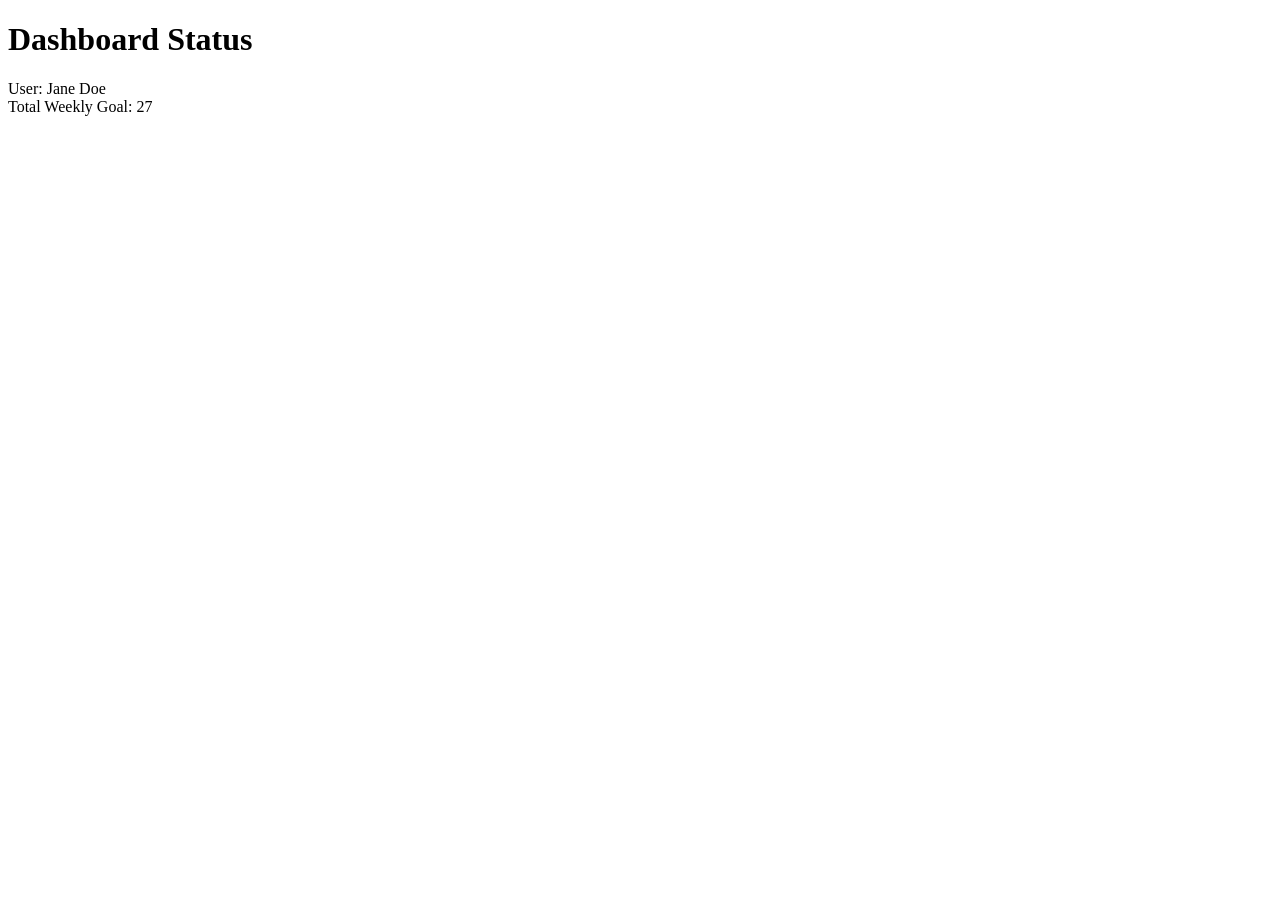
<file: debug.html>
<!DOCTYPE html>
<html lang="en">
<head>
    <meta charset="UTF-8">
    <title>JavaScript Debugging Exercise</title>
</head>
<body>
    <h1>Dashboard Status</h1>
    <div id="display"></div>
 
    <script>
        // Weekly Goal: Calculate the total weekly task goal for a user.
        
        // Declare variables and values
        let userName = "Jane Doe";
        //FIXED: Added missing quotation marks around the value 5 for dailyGoal
        //FIXED: Removed quotation marks around the value 2 for bonusTasks
        //FIXed: Defined totalGoal variable to hold the final calculated value
        let dailyGoal = "5"; 
        let bonusTasks = 2; 
        let totalGoal = 0;
 
        // Output message to console
        //FIXED: Added missing parenthesis to console.log 
        console.log("Checking status for: " + userName); 
 
        // Calculate weekly goal based on number of workdays (5) per week
        //FIXED: dailyGoal variable to be multiplied by 5 to get weeklyGoal
        let weeklyGoal = dailyGoal * 5; 
 
        // Add bonusTasks to weeklyGoal. 
        // Note: Check for data type issues
        //FIXED: Added + to bonusTasks to add it to weeklyGoal to get totalGoal
        totalGoal = weeklyGoal + bonusTasks;
 
        // Output results to web page
        document.write("User: " + userName + "<br>");
        //FIXED: Removed quotation mark from totalGoal to around weeklyGoal
        document.write("Total Weekly Goal: " + totalGoal);
       
 
    </script>
</body>
</html>
</file>
